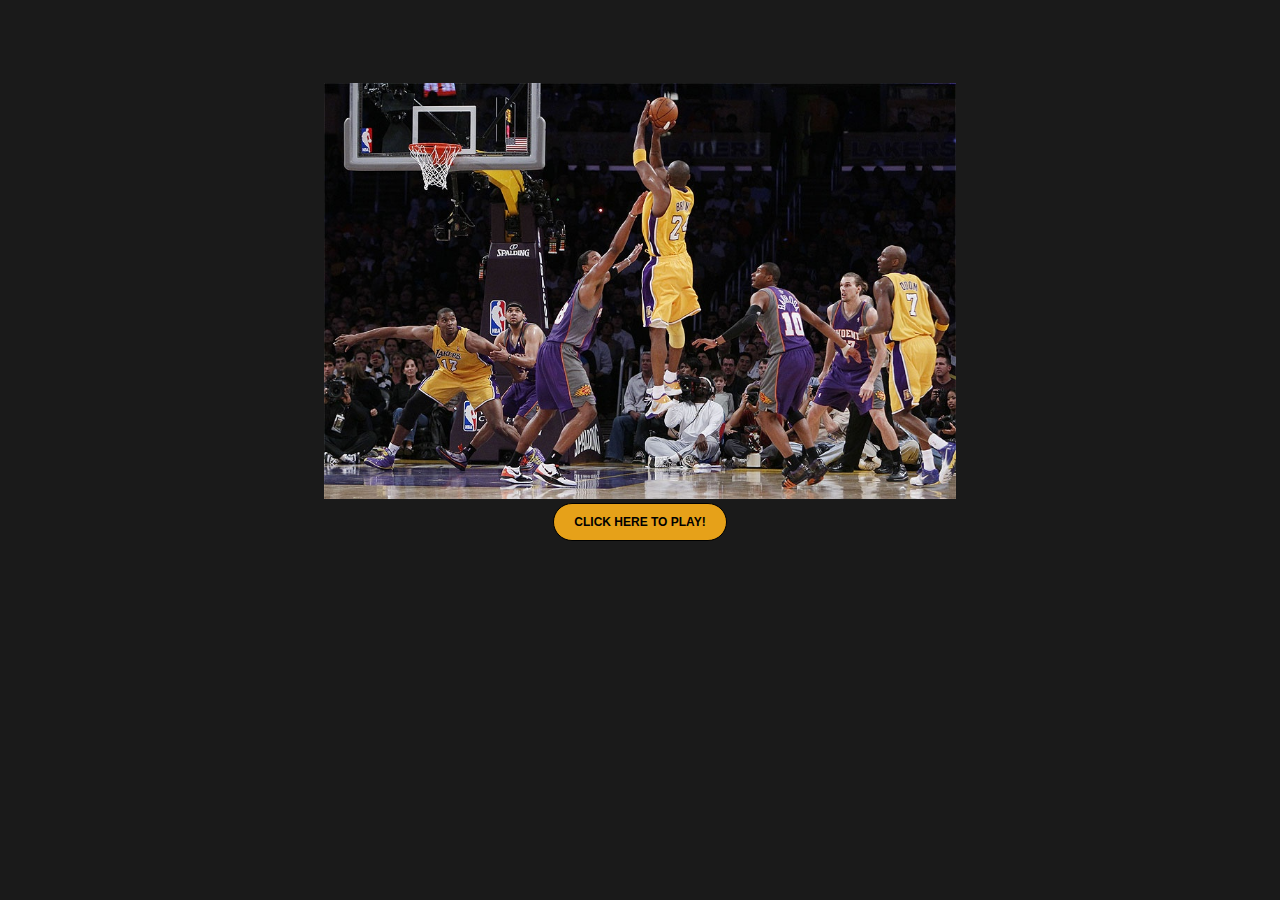
<file: index.html>
<!DOCTYPE html>
<html lang="en">
<head>
	<meta charset="utf-8">
	<title>Ready to play?</title>
	<!--load links/scripts below (i.e. jquery, bootstrap, javascripts-->
	<link rel="stylesheet" href="css/main.css">
</head>
<body id="firstPage">
	<center><img src="./images/kobe.jpeg" class="kobe"></center>
	<form action="game.html" method="get">
		<div class="btn-area">
			<input type="submit" class="start-btn" value="Click Here to Play!" style="font-size:12px; font-weight:bold">
		</div>
	</form>
	<script src="javascript/main.js"></script>
	<script src="javascript/basketball.js"></script>
</body>
</html>
</file>
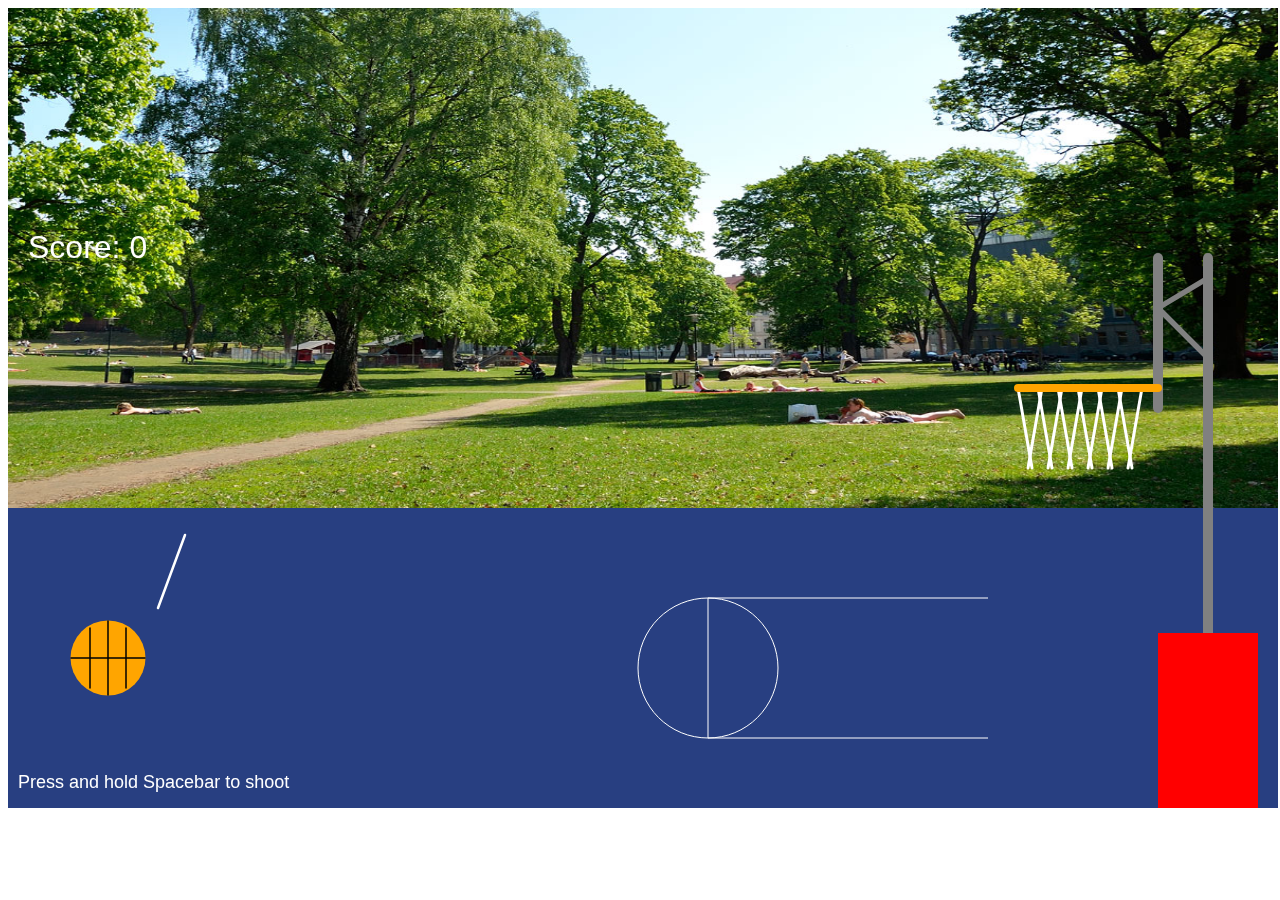
<file: game.html>
<!DOCTYPE html>
<html lang="en">
<head>
	<meta charset="utf-8">
	<title></title>
	<!--load links/scripts below (i.e. jquery, bootstrap, javascripts-->
	<link rel="stylesheet" href="css/main.css">
	<script src="https://ajax.googleapis.com/ajax/libs/jquery/1.12.2/jquery.min.js"></script>
</head>
<body id="gameBody">
	<script src="javascript/main.js"></script>
	<script src="javascript/basketball.js"></script>
	<div id='canvasDiv'>
		<canvas id="ballArea" width=1270px height=800px></canvas>
		<canvas id="backCanvas" width=1270px height=800px></canvas>
	</div>
	<!-- <canvas id="hoopArea" width=1270px height=800px></canvas> -->
	<script>
	"use strict"


		var newGame = new Game("ballArea");
		var canvas = document.getElementById('ballArea');
		var cntx = this.canvas.getContext('2d');	
		
		//create instances of objects on page (ball and hoop pieces)
		var newBall = new Ball(100,650);
		var newHoop = new Hoop(1200,250,1200,800)
		var newScore = new Score();
		var newAngle = new AngleClass();

		//add instances to be rendered
		newGame.addEntity(newBall);
		newGame.addEntity(newHoop);
		newGame.addEntity(newScore);
		newGame.addEntity(newAngle);

		//render the game (aka draw the canvas) at a rate of 90fps
		var gameInterval = setInterval(function(){
			newGame.render()
		}, 1000/60)

		// determine shot power
		var theKeyIsDown = false;
		//animate angle selector,
		setInterval(function(){
			newAngle.change(1,1);
		}, 30)

		// angleVelocity = {newAngle.y : [xVel, yVel]}
		// this object of keys and values will determine the velocity of the ball
		// depending on which y-coordinate the user releases on
		var angleVelocity = {'524': [12,-34],
							'525': [12,-34],
							'526': [12,-34],
							'527': [12,-34],
							'528': [12,-34],
							'529': [12,-34],
							'530': [12,-34],
							'531': [12,-34],
							'532': [12,-34],
							'533': [12,-34],
							'534': [12,-33],
							'535': [12,-33],
							'536': [13,-33],
							'537': [13,-32],
							'538': [13,-32],
							'539': [14,-32],
							'540': [14,-31],
							'541': [14,-31],
							'542': [14,-31],
							'543': [14,-30],
							'544': [14,-30],
							'545': [14,-30],
							'546': [14,-29],
							'547': [14,-29],
							'548': [15,-29],
							'549': [15,-28],
							'550': [15,-28],
							'551': [18,-28],
							'552': [18,-27],
							'553': [18,-27],
							'554': [19,-27],
							'555': [19,-26],
							'556': [19,-26],
							'557': [20,-26],
							'558': [20,-25],
							'559': [20,-25],
							'560': [21,-24],
							'561': [21,-24]}
		
		//event listener to shoot the ball
		var startTime
		var endTime
		$('body').on('keydown', function(event){
			if (event.keyCode === 32 && theKeyIsDown === false){
				startTime = event.timeStamp;
				theKeyIsDown = true
			}
		})
		$('body').on('keyup', function(event){
			if (event.keyCode === 32 && theKeyIsDown === true){
				endTime = event.timeStamp
				var duration = (endTime - startTime)/100
				if(newBall.x == 100 && newBall.y == 650) {
					console.log(duration)
					console.log(newAngle.y)
					newBall.shot((duration+angleVelocity[newAngle.y][0]), angleVelocity[newAngle.y][1]);
					// newBall.shot(0,2);
				}
				theKeyIsDown = false
				// shotPower['startTime'] = 0
				// shotPower['endTime'] = 0
			}
		})

		//draw Flame Sprite
		var flameImage = new Image();
		flameImage.src = "./images/fire.png"
		var flameWidth = 64
		var flameHeight = 64
		var flameFrames = 4 
		var currentFlameFrame = 0

		var drawFlames = function(){
			cntx.clearRect(400, 150, 300, 300)
			cntx.drawImage(flameImage, flameWidth*currentFlameFrame, 0, flameWidth, flameHeight, 250, 115, 300, 300)
			cntx.drawImage(flameImage, flameWidth*currentFlameFrame, 0, flameWidth, flameHeight, 450, 115, 300, 300)
			cntx.drawImage(flameImage, flameWidth*currentFlameFrame, 0, flameWidth, flameHeight, 650, 115, 300, 300)

			if (currentFlameFrame == flameFrames) {
				currentFlameFrame = 0;
			} else {
				currentFlameFrame++
			}
		}
	</script>
	<script src="javascript/background.js"></script>
</body>
</html>
</file>
<file: css/main.css>
#firstPage { /* setting and positioning background */
	/*background-image: url("../images/kobe.jpeg");*/
	background-repeat: no-repeat;
	background-position: 50% -50%;
	background-size: 450px 320px;
	background-color: hsla(0,0%,10%,1);
}

.kobe {
	position: 50% 50%;
	width: 50%;
	height: 50%;
	margin-top: 75px;
}
/* position start button */
.btn-area {
	text-align: center;
	/*margin-top: 320px;*/
}
/* style start button */
.start-btn[type="submit"] {
	background-color: hsla(40, 80%, 50%, 1);
	/*font-color: black;*/
	border-radius: 28px;
	border-radius: 28px;
	border: 1px solid black;
	color: black;
	padding: 11px 20px;
	text-decoration: none;
	text-transform: uppercase;
	/*text-shadow: 0px 1px 0px #2f6627;*/
}

#canvasDiv {
	position: relative;
/*	width: 1270px 
	height: 800px*/
}

#ballArea {
	z-index: 2;
	position: absolute;
}

#backCanvas {
	z-index: 1;
	position: absolute;
}
</file>
